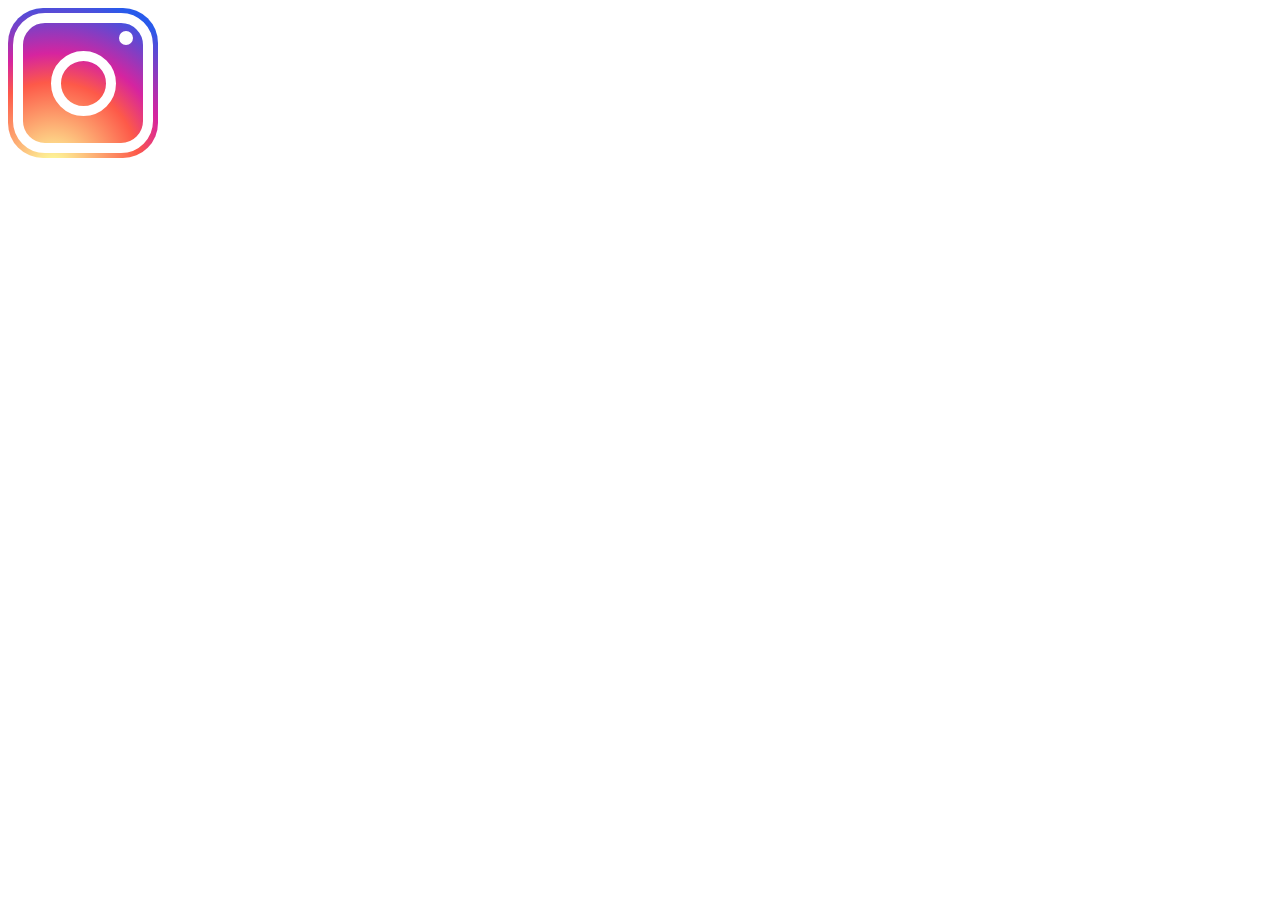
<file: index.html>
<!DOCTYPE html>
<html lang="en">
  <head>
    <meta charset="UTF-8" />
    <meta name="viewport" content="width=device-width, initial-scale=1.0" />
    <title>Document</title>
    <link rel="stylesheet" href="style.css" />
    <!-- <style>
      .outer {
        height: 150px;
        width: 150px;
        background: radial-gradient(
          circle at 30% 107%,
          #fdf497 0%,
          #fdf497 5%,
          #fd5949 45%,
          #d6249f 60%,
          #285aeb 90%
        );
        display: grid;
        place-items: center;
        border-radius: 35px;
      }
      .inner {
        /* padding:20px; */
        height: 120px;
        width: 120px;
        border-radius: 35px;
        background-color: white;
        display: grid;
        place-items: center;
        position: relative;
      }
      .inner ::before {
        content: "";
        width: 45px;
        height: 45px;
        border: 10px solid #fff;
        border-radius: 50%;
        position: absolute;
      }
      .inner ::after {
        content: "";
        width: 10px;
        height: 10px;
        border: 2px solid #fff;
        border-radius: 50%;
        background: #fff;
        position: absolute;
        top: 8px;
        right: 10px;
      }
    </style> -->
  </head>
  <body>
    <div class="insta"><div class="innerbox"></div></div>
    <!-- <div class="outer">
      <div class="inner"></div>
    </div> -->
  </body>
</html>
</file>
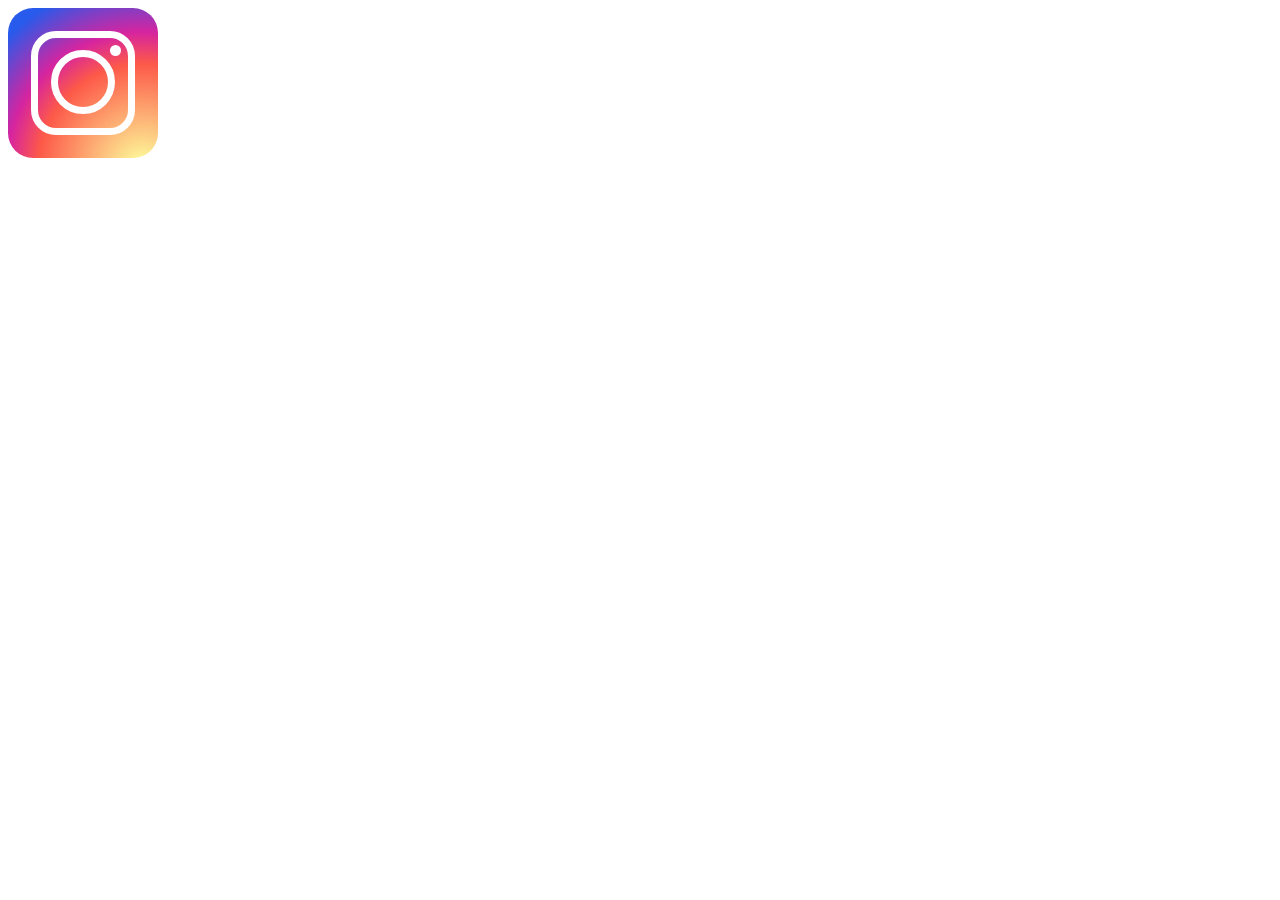
<file: insta.html>
<!DOCTYPE html>
<html lang="en">
<head>
    <meta charset="UTF-8">
    <meta name="viewport" content="width=device-width, initial-scale=1.0">
    <title>Document</title>
    <link rel="stylesheet" href="insta.css">
    
</head>
<body>
    <div class="outer">
        <div class="inner"></div>
        <div class="circle"></div>
        <div class="small-circle"></div>
    </div>
</body>
</html>
</file>
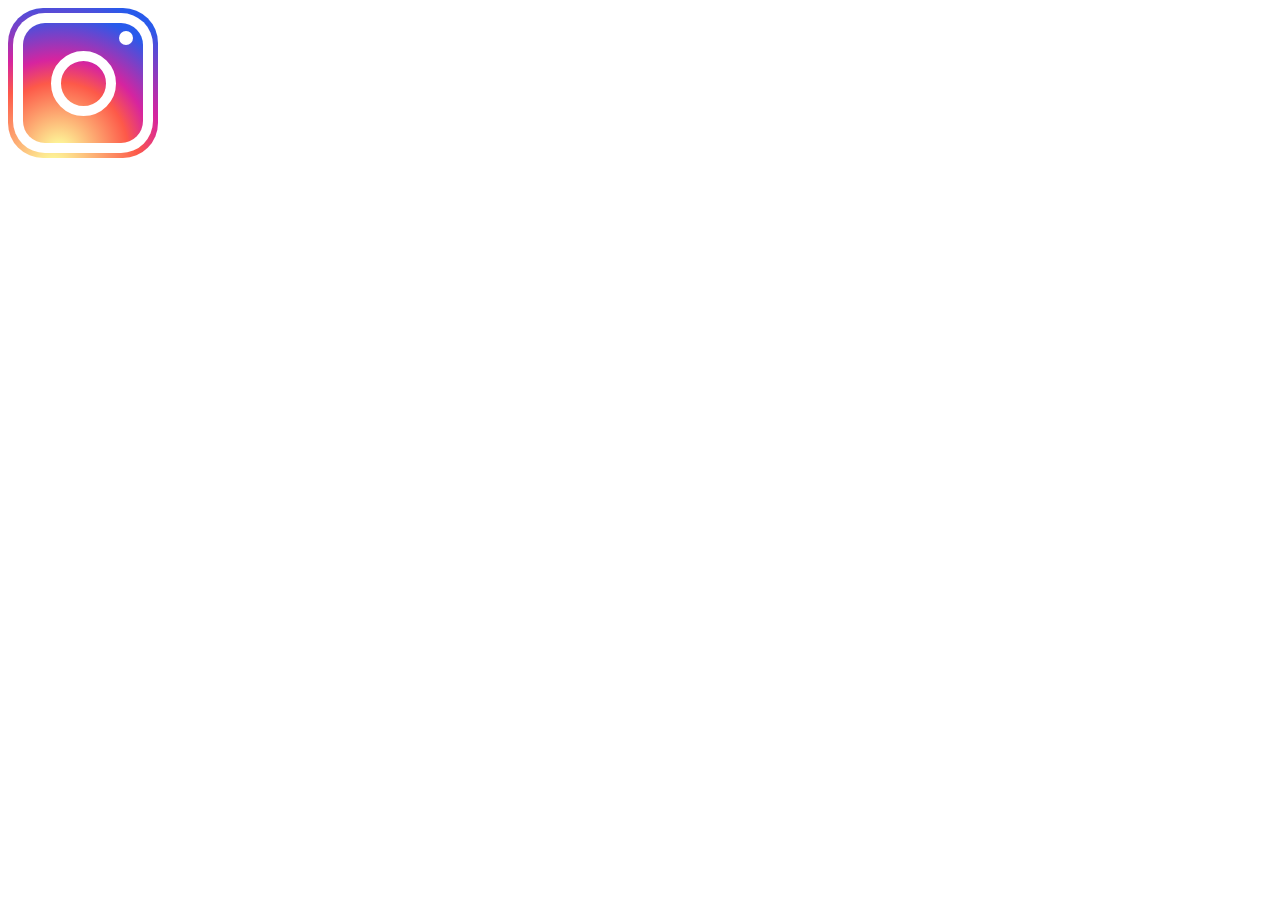
<file: logo.html>
<!DOCTYPE html>
<html lang="en">
  <head>
    <meta charset="UTF-8" />
    <meta name="viewport" content="width=device-width, initial-scale=1.0" />
    <title>Document</title>
    <style>
      .outer {
        height:150px;
        width:150px;
        background: radial-gradient(
    circle at 30% 107%,
    #fdf497 0%,
    #fdf497 5%,
    #fd5949 45%,
    #d6249f 60%,
    #285aeb 90%
  );
        position:relative;
        border-radius: 35px;

      }
      .inner {
        position:absolute;
        height:140px;
        width:140px;
        border-radius: 32px;
        margin-top: 5px;
        margin-left: 5px;
      

        background:white;
        
      }
      .square {
        position:absolute;
        margin:10px 10px;
        border-radius: 22px;
        height:120px;
        width:120px;
        background:radial-gradient(
    circle at 30% 107%,
    #fdf497 0%,
    #fdf497 5%,
    #fd5949 45%,
    #d6249f 60%,
    #285aeb 90%
  );
      }
      .circle {
        position:absolute;
        height:14px;
        width:14px;
        border-radius: 50px;
        background-color: white;
        top:18px;
        right:20px;
      }
      .circle2 {
        padding:0px;
        position:absolute;
        height:45px;
        width:45px;
        border-radius: 50%;

        border:10px solid white;
        /* top:38px;
        right:38px; */
        margin:37.5px 37.5px;
      }
      
    </style>
  </head>
  <body>
    <div class="outer">
      <div class="inner">   
        <div class="square"> </div>
        <div class="circle"> </div>
        <div class="circle2"> 
            <div class="circle3"> </div>
        </div>
       

      </div>
      
    </div>
  </body>
</html>
</file>
<file: style.css>
.insta {
  width: 150px;
  height: 150px;
  background: radial-gradient(
    circle at 30% 107%,
    #fdf497 0%,
    #fdf497 5%,
    #fd5949 45%,
    #d6249f 60%,
    #285aeb 90%
  );
  border-radius: 35px;
  display: grid;
  place-items: center;
}
.innerbox {
  width: 120px;
  height: 120px;
  border: 10px solid #fff;
  border-radius: 32px;
  display: grid;
  place-items: center;
  position: relative;
}
.innerbox::before {
  content: "";
  width: 45px;
  height: 45px;
  border: 10px solid #fff;
  border-radius: 50px;
  position: absolute;
}
.innerbox::after {
  content: "";
  width: 10px;
  height: 10px;
  border: 2px solid #fff;
  border-radius: 50%;
  background: #fff;
  position: absolute;
  top: 8px;
  right: 10px;
}
</file>
<file: insta.css>
.outer {
    height:150px;
    width:150px;
    background: radial-gradient(
        circle at 90% 107%,
        #fdf497 0%,
        #fdf497 5%,
        
        #fd5949 50%,
        #d6249f 65%,
        #285aeb 90%
      );
      position:relative;
      border-radius: 25px;

}
.inner {
    position:absolute;
    height:90px;
    width:90px;
    border-radius: 25px;
    margin:23px 23px;

    border:7px solid white;

}
.circle {
    position:absolute;
    height:50px;
    width:50px;
    border-radius: 50px;
    border:7px solid white;
    margin:42px 43px;
}
.small-circle {
    position:absolute;
    height:11px;
    width:11px;
    border-radius: 50px;
    background-color: white;
    top:37px;
    right:37px;
    /* border:5px solid white; */
}
</file>
